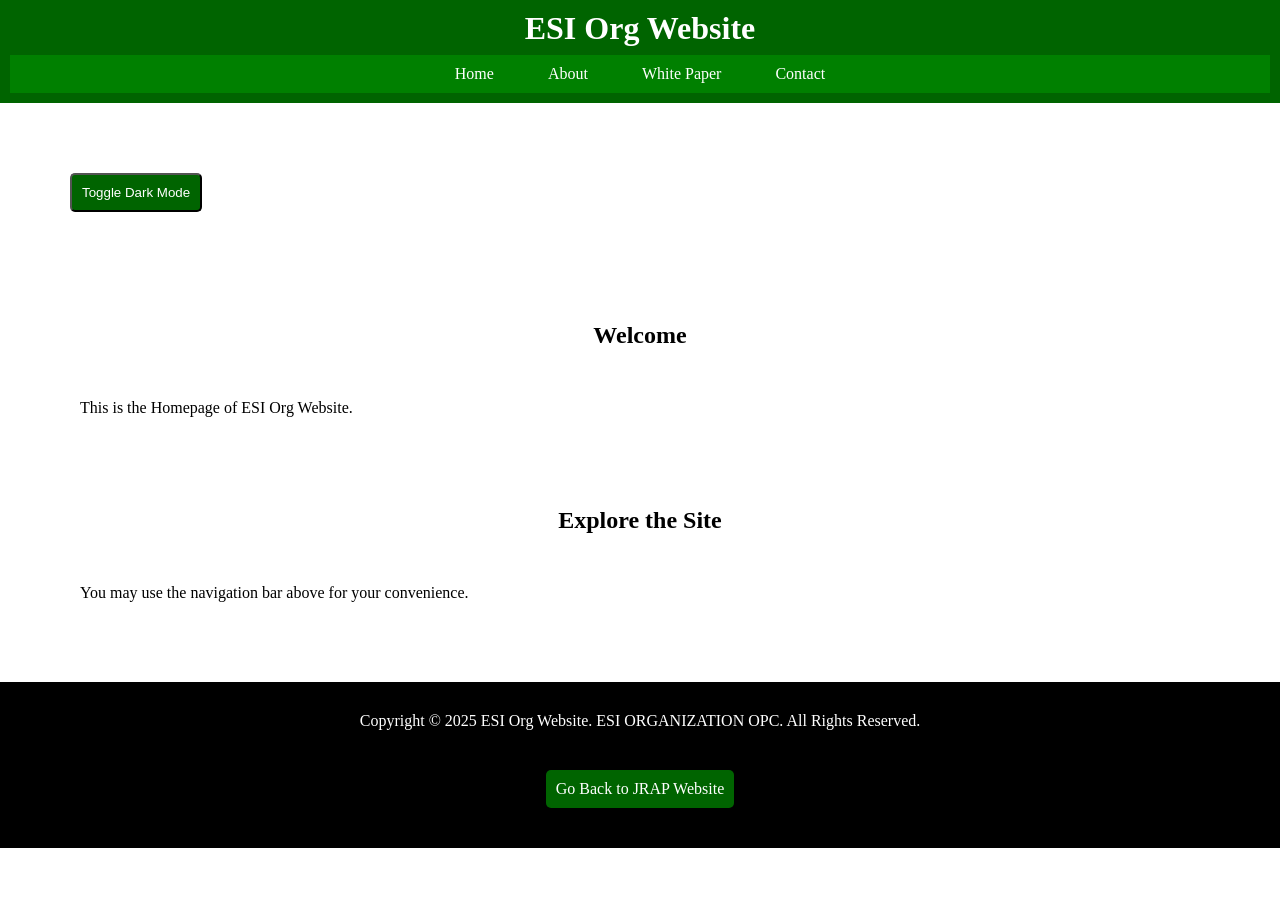
<file: index.html>
<!DOCTYPE html>

<html lang="en">
    <head>
        <meta charset="utf-8">
        <meta 
            name="viewport" 
            content="width=device-width, initial-scale=1.0"
        />
        <!--
        <meta http-equiv="refresh" content="0; url=error.html">
        -->
        <title>EO WEBSITE</title>
        <link rel="icon" href="favicon/favicon.ico" type="image/x-icon">
        <link rel="stylesheet" href="genstyle/global.css">
        <link rel="stylesheet" href="styles/repo.css">
    </head>

    <body>
        <header>
            <div>
                <h1>
                    <a 
                        href="index.html">
                            ESI Org Website
                    </a>
                </h1>
            </div>
            <div>
                <nav>
                    <button id="menu-toggle">☰ Menu</button>
                    <ul id="menu-list" class="hidden">
                        <li>
                            <a href="index.html">Home</a>
                        </li>
                        <li>
                            <a href="about.html">About</a>
                        </li>
                        <li>
                            <a href="wp.html">White Paper</a>
                        </li>
                        <li>
                            <a href="contact.html">Contact</a>
                        </li>
                    </ul>
                </nav>
            </div>
        </header>

        <main>
            <section>
                <button id="dark-toggle" class="button">Toggle Dark Mode</button>
            </section>
            <section>
                <div id="popup" class="popup_hidden">
                  <div class="popup-box">
                    <h3>Stay in the Loop!</h3>
                    <p>Subscribe to receive updates, newsletters, newspapers, or announcements.</p>
                    <button onclick="location.href='subscribe.html'">Yes, Sign Me Up</button>
                    <button onclick="closePopup()">No, Thanks</button>
                  </div>
                </div>
            </section>
            <section>
                <div>
                    <h2>Welcome</h2>
                    <p>
                        This is the Homepage of ESI Org Website.
                    </p>
                </div>
            </section>
            <section>
                <div>
                    <h2>Explore the Site</h2>
                    <p>
                        You may use the navigation bar above for your convenience.
                    </p>
                </div>
            </section>
        </main>

        <footer>
            <section>
                <div>
                    <p>
                        Copyright &copy; 2025 
                        ESI Org Website.
                        ESI ORGANIZATION OPC.
                        All Rights Reserved.
                    </p>
                    <p>
                        <a 
                            href="https://nico-liao0918.github.io/JRAPW/" 
                            class="button">
                                Go Back to JRAP Website
                        </a>
                    </p>
                </div>
            </section>
        </footer>
        <script src="toggle.js"></script>
        <script src="menu.js"></script>
        <script src="popup.js" defer></script>
    </body>
</html>
</file>
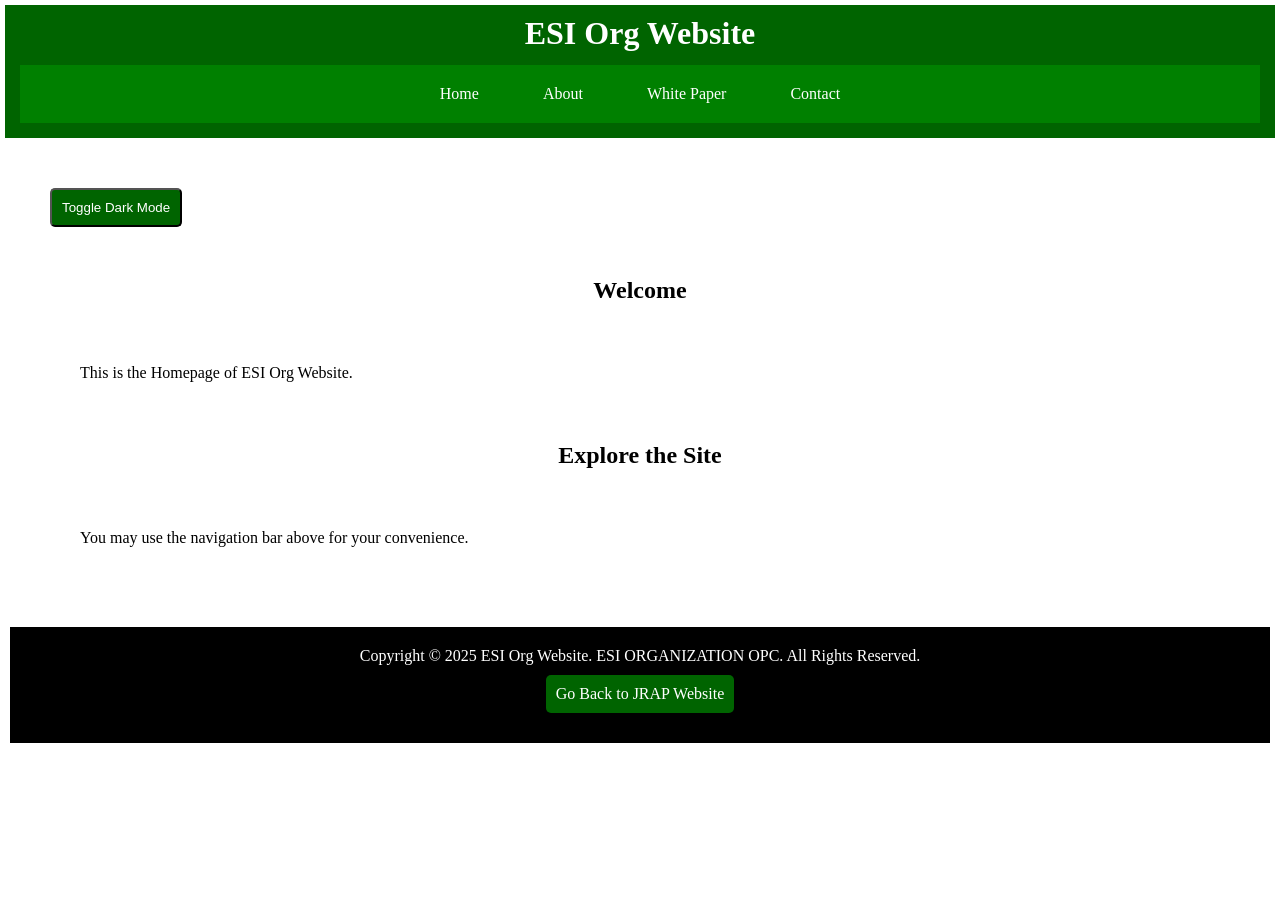
<file: maintain/index.html>
<!DOCTYPE html>

<html lang="en">
    <head>
        <meta charset="utf-8">
        <meta 
            name="viewport" 
            content="width=device-width, initial-scale=1.0"
        />
        <!--
        <meta http-equiv="refresh" content="0; url=error.html">
        -->
        <title>EO WEBSITE</title>
        <link rel="icon" href="favicon/favicon.ico" type="image/x-icon">
        <link rel="stylesheet" href="genstyle/global.css">
    </head>

    <body>
        <header>
            <div>
                <h1>
                    <a 
                        href="index.html">
                            ESI Org Website
                    </a>
                </h1>
            </div>
            <div>
                <nav>
                    <button id="menu-toggle">☰ Menu</button>
                    <ul id="menu-list" class="hidden">
                        <li>
                            <a href="index.html">Home</a>
                        </li>
                        <li>
                            <a href="about.html">About</a>
                        </li>
                        <li>
                            <a href="wp.html">White Paper</a>
                        </li>
                        <li>
                            <a href="contact.html">Contact</a>
                        </li>
                    </ul>
                </nav>
            </div>
        </header>

        <main>
            <section>
                <button id="dark-toggle" class="button">Toggle Dark Mode</button>
            </section>
            <section>
                <div id="popup" class="popup_hidden">
                  <div class="popup-box">
                    <h3>Stay in the Loop!</h3>
                    <p>Subscribe to receive updates, newsletters, newspapers, or announcements.</p>
                    <button onclick="location.href='subscribe.html'">Yes, Sign Me Up</button>
                    <button onclick="closePopup()">No, Thanks</button>
                  </div>
                </div>
            </section>
            <section>
                <div>
                    <h2>Welcome</h2>
                    <p>
                        This is the Homepage of ESI Org Website.
                    </p>
                </div>
            </section>
            <section>
                <div>
                    <h2>Explore the Site</h2>
                    <p>
                        You may use the navigation bar above for your convenience.
                    </p>
                </div>
            </section>
        </main>

        <footer>
            <section>
                <div>
                    <p>
                        Copyright &copy; 2025 
                        ESI Org Website.
                        ESI ORGANIZATION OPC.
                        All Rights Reserved.
                    </p>
                    <p>
                        <a 
                            href="https://nico-liao0918.github.io/JRAPW/" 
                            class="button">
                                Go Back to JRAP Website
                        </a>
                    </p>
                </div>
            </section>
        </footer>
        <script src="toggle.js"></script>
        <script src="menu.js"></script>
        <script src="popup.js" defer></script>
    </body>
</html>
</file>
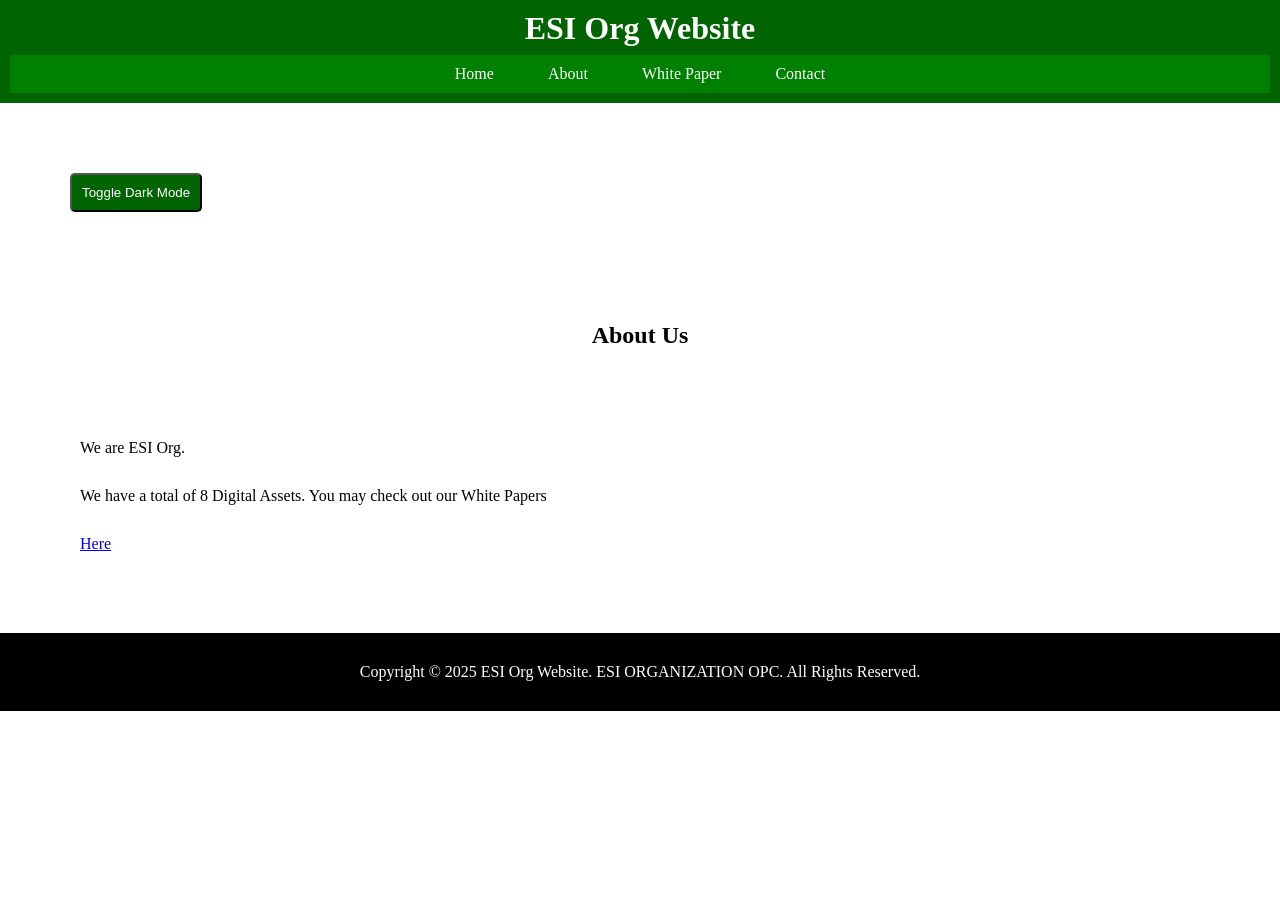
<file: about.html>
<!DOCTYPE html>

<html lang="en">
    <head>
        <meta charset="utf-8">
        <meta 
            name="viewport" 
            content="width=device-width, initial-scale=1.0"
        />
        <!--
        <meta http-equiv="refresh" content="0; url=error.html">
        -->
        <title>EO WEBSITE</title>
        <link rel="icon" href="favicon/favicon.ico" type="image/x-icon">
        <link rel="stylesheet" href="genstyle/global.css">
        <link rel="stylesheet" href="styles/repo.css">
    </head>

    <body>
        <header>
            <div>
                <h1>
                    <a 
                        href="index.html">
                            ESI Org Website
                    </a>
                </h1>
            </div>
            <div>
                <nav>
                    <button id="menu-toggle">☰ Menu</button>
                    <ul id="menu-list" class="hidden">
                        <li>
                            <a href="index.html">Home</a>
                        </li>
                        <li>
                            <a href="about.html">About</a>
                        </li>
                        <li>
                            <a href="wp.html">White Paper</a>
                        </li>
                        <li>
                            <a href="contact.html">Contact</a>
                        </li>
                    </ul>
                </nav>
            </div>
        </header>

        <main>
            <section>
                <button id="dark-toggle" class="button">Toggle Dark Mode</button>
            </section>
            <section>
                <div id="popup" class="popup_hidden">
                  <div class="popup-box">
                    <h3>Stay in the Loop!</h3>
                    <p>Subscribe to receive updates, newsletters, newspapers, or announcements.</p>
                    <button onclick="location.href='subscribe.html'">Yes, Sign Me Up</button>
                    <button onclick="closePopup()">No, Thanks</button>
                  </div>
                </div>
            </section>
            <section>
                <div>
                    <h2>About Us</h2>
                </div>
            </section>
            <section>
                <div>
                    <p>
                        We are ESI Org.
                    </p>
                    <p>
                        We have a total of 8 Digital Assets. You may check out our White Papers
                    </p>
                    <p>
                        <a href="wp.html">Here</a>
                    </p>
                </div>
            </section>
        </main>

        <footer>
            <section>
                <div>
                    <p>
                        Copyright &copy; 2025 
                        ESI Org Website.
                        ESI ORGANIZATION OPC.
                        All Rights Reserved.
                    </p>
                </div>
            </section>
        </footer>
        <script src="toggle.js"></script>
        <script src="menu.js"></script>
        <script src="popup.js" defer></script>
    </body>
</html>
</file>
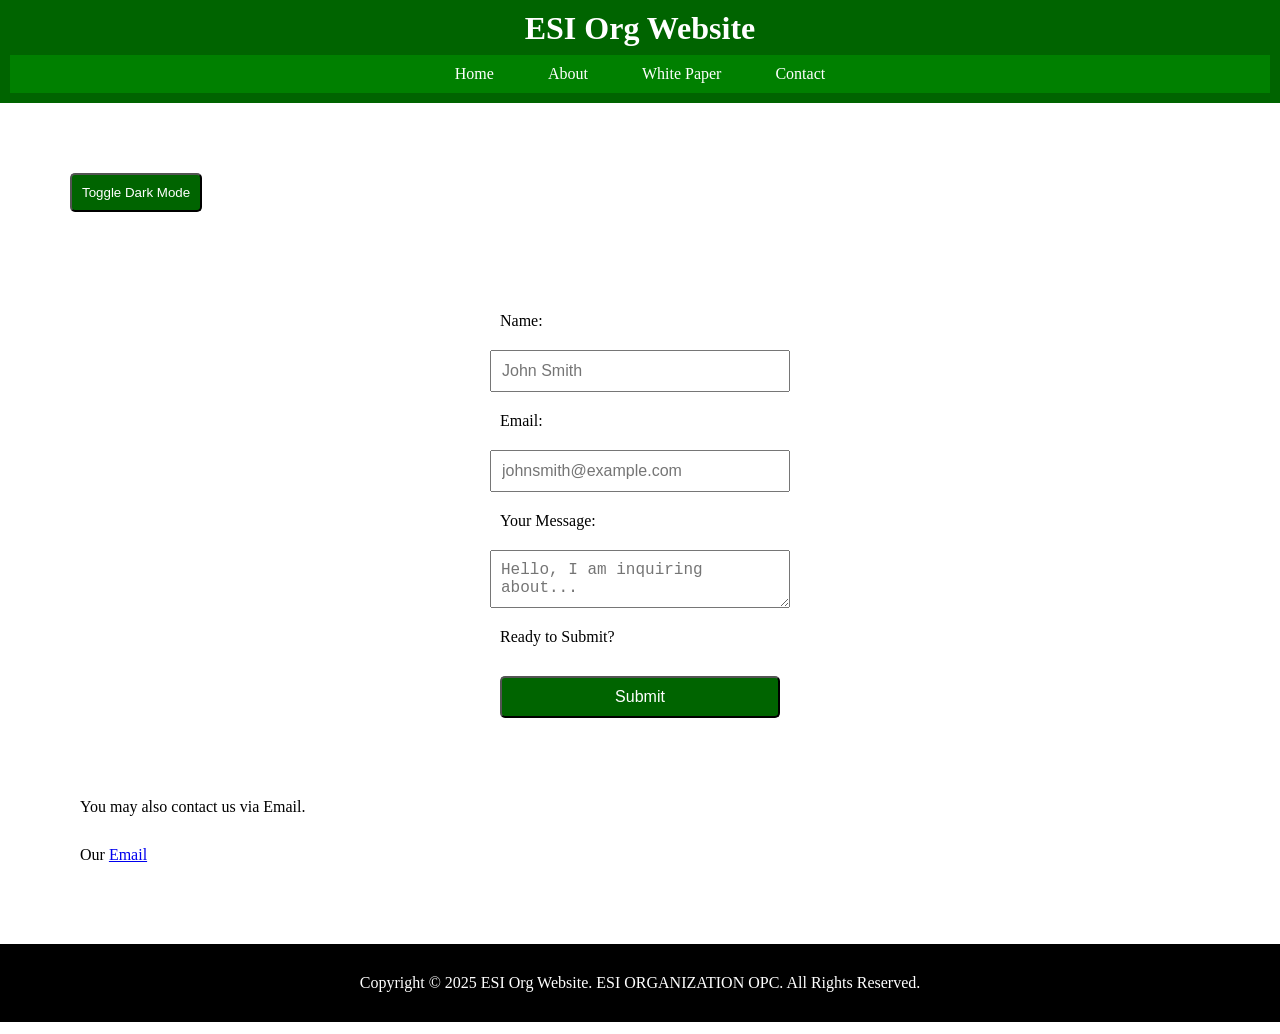
<file: contact.html>
<!DOCTYPE html>

<html lang="en">
    <head>
        <meta charset="utf-8">
        <meta 
            name="viewport" 
            content="width=device-width, initial-scale=1.0"
        />
        <!--
        <meta http-equiv="refresh" content="0; url=error.html">
        -->
        <title>EO WEBSITE</title>
        <link rel="icon" href="favicon/favicon.ico" type="image/x-icon">
        <link rel="stylesheet" href="genstyle/global.css">
        <link rel="stylesheet" href="styles/repo.css">
    </head>

    <body>
        <header>
            <div>
                <h1>
                    <a 
                        href="index.html">
                            ESI Org Website
                    </a>
                </h1>
            </div>
            <div>
                <nav>
                    <button id="menu-toggle">☰ Menu</button>
                    <ul id="menu-list" class="hidden">
                        <li>
                            <a href="index.html">Home</a>
                        </li>
                        <li>
                            <a href="about.html">About</a>
                        </li>
                        <li>
                            <a href="wp.html">White Paper</a>
                        </li>
                        <li>
                            <a href="contact.html">Contact</a>
                        </li>
                    </ul>
                </nav>
            </div>
        </header>

        <main>
            <section>
                <button id="dark-toggle" class="button">Toggle Dark Mode</button>
            </section>
            <section>
                <div id="popup" class="popup_hidden">
                  <div class="popup-box">
                    <h3>Stay in the Loop!</h3>
                    <p>Subscribe to receive updates, newsletters, newspapers, or announcements.</p>
                    <button onclick="location.href='subscribe.html'">Yes, Sign Me Up</button>
                    <button onclick="closePopup()">No, Thanks</button>
                  </div>
                </div>
            </section>
            <section>
                <div>
                    <form action="https://formspree.io/f/mwpbqbye" method="post">
                        <label for="name">Name: </label>
                        <input type="text" name="name" id="name" placeholder="John Smith">

                        <label for="email">Email: </label>
                        <input type="email" name="email" id="email" placeholder="johnsmith@example.com">

                        <label for="message">Your Message: </label>
                        <textarea name="message" id="message" placeholder="Hello, I am inquiring about..."></textarea>

                        <label for="submit">Ready to Submit? </label>
                        <input type="submit" class="button" value="Submit">
                    </form>
                </div>
            </section>
            <section>
                <div>
                    <p>
                        You may also contact us via Email.
                    </p>
                    <p>
                        Our 
                            <a href="mailto:jamesliao09@yahoo.com?subject=Hello%20There">Email</a>
                    </p>
                </div>
            </section>
        </main>

        <footer>
            <section>
                <div>
                    <p>
                        Copyright &copy; 2025 
                        ESI Org Website.
                        ESI ORGANIZATION OPC.
                        All Rights Reserved.
                    </p>
                </div>
            </section>
        </footer>
        <script src="toggle.js"></script>
        <script src="menu.js"></script>
        <script src="popup.js" defer></script>
    </body>
</html>
</file>
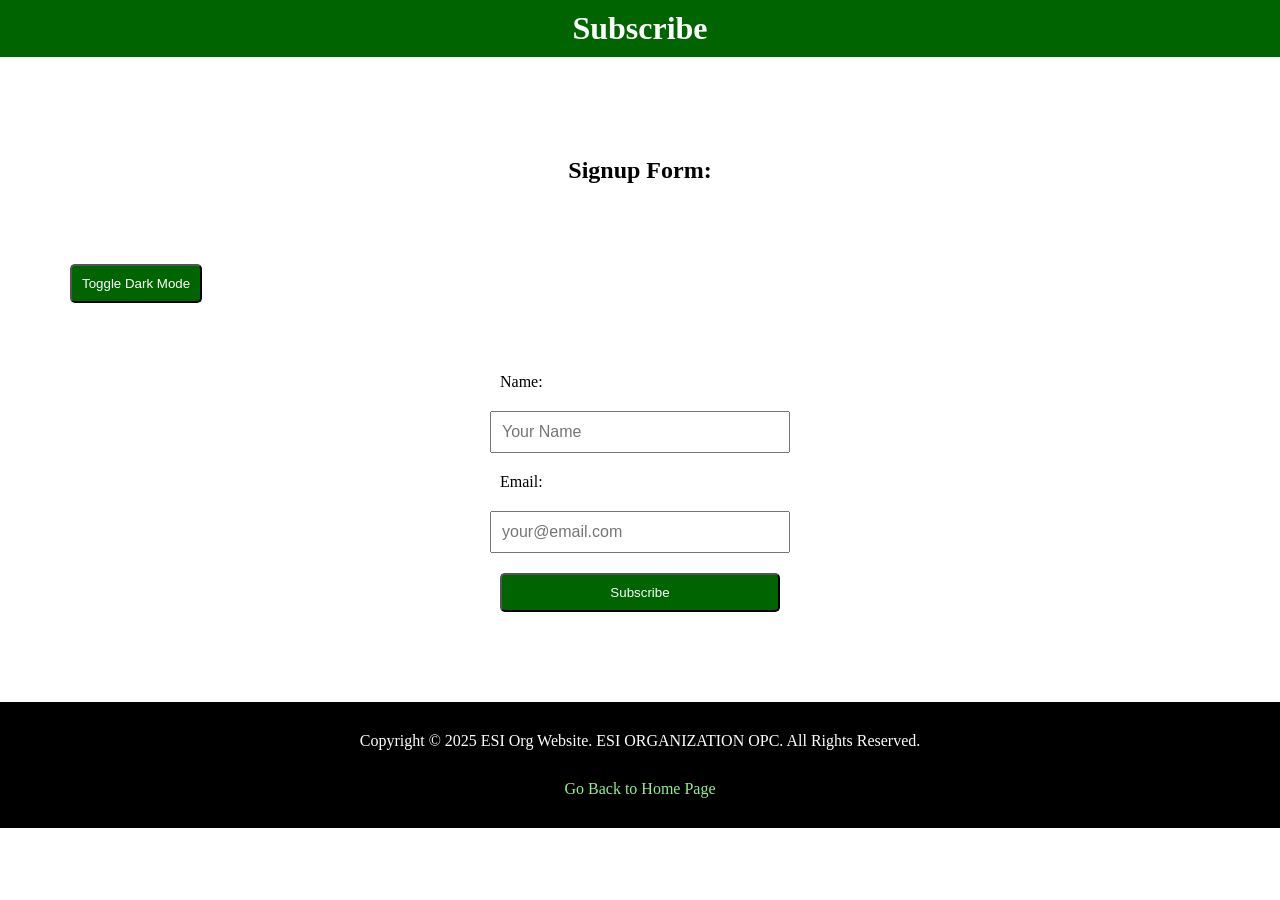
<file: subscribe.html>
<!DOCTYPE html>

<html lang="en">
    <head>
        <meta charset="UTF-8"/>
        <meta 
            name="viewport" 
            content="width=device-width, initial-scale=1.0"
        />
        <!--
        <meta http-equiv="refresh" content="0; url=error.html">
        -->
        <meta name="robots" content="noindex, nofollow">
        <title>ESIOW Subscribe</title>
        <link rel="icon" href="favicon/favicon.ico" type="image/x-icon">
        <link rel="stylesheet" href="genstyle/global.css">
        <link rel="stylesheet" href="styles/repo.css">
    </head>

    <body>
        <header>
            <h1>Subscribe</h1>
        </header>

        <main>
            <section>
                <div>
                    <h2>Signup Form:</h2>
                </div>
            </section>
            <section>
                <button id="dark-toggle" class="button">Toggle Dark Mode</button>
            </section>
            <section>
                <div>
                    <form action="https://formspree.io/f/xwpblzlk" method="post">
                        <label for="name">Name:</label>
                        <input type="text" name="name" required placeholder="Your Name">

                        <label for="email">Email:</label>
                        <input type="email" name="email" required placeholder="your@email.com">

                        <button type="submit" class="button">Subscribe</button>
                    </form>
                </div>
            </section>
        </main>

        <footer>
            <section>
                <div>
                    <p>
                        Copyright &copy; 2025 
                        ESI Org Website.
                        ESI ORGANIZATION OPC.
                        All Rights Reserved.
                    </p>
                </div>
                <div>
                    <p>
                        <a href="index.html">Go Back to Home Page</a>
                    </p>
                </div>
            </section>
        </footer>
        <script src="toggle.js"></script>
        <script src="menu.js"></script>
        <script src="popup.js" defer></script>
    </body>
</html>
</file>
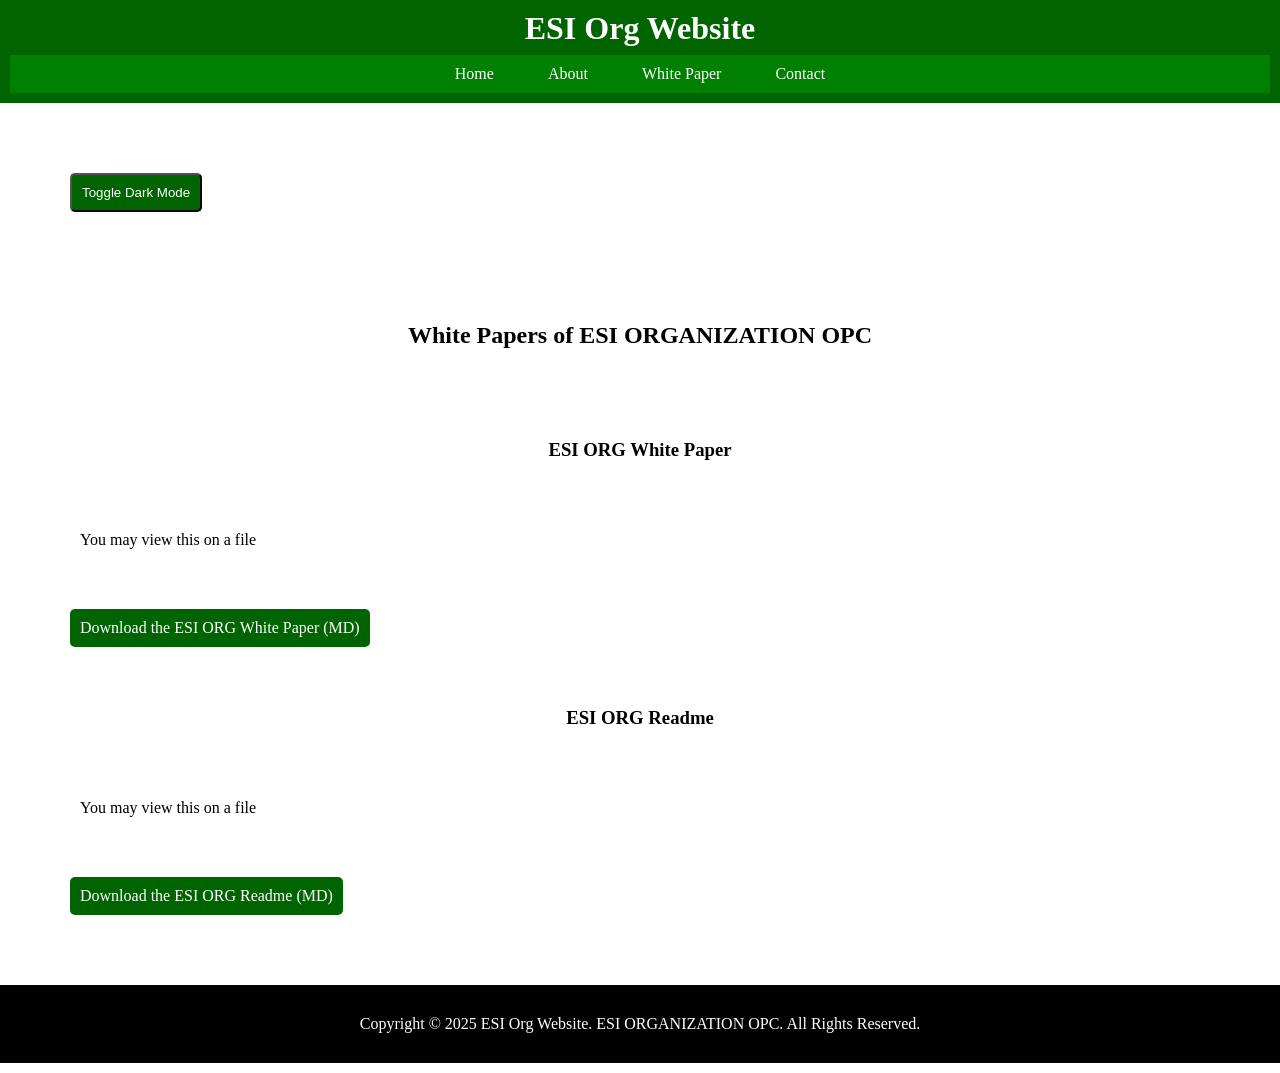
<file: wp.html>
<!DOCTYPE html>

<html lang="en">
    <head>
        <meta charset="utf-8">
        <meta 
            name="viewport" 
            content="width=device-width, initial-scale=1.0"
        />
        <!--
        <meta http-equiv="refresh" content="0; url=error.html">
        -->
        <title>EO WEBSITE</title>
        <link rel="icon" href="favicon/favicon.ico" type="image/x-icon">
        <link rel="stylesheet" href="genstyle/global.css">
        <link rel="stylesheet" href="styles/repo.css">
    </head>

    <body>
        <header>
            <div>
                <h1>
                    <a 
                        href="index.html">
                            ESI Org Website
                    </a>
                </h1>
            </div>
            <div>
                <nav>
                    <button id="menu-toggle">☰ Menu</button>
                    <ul id="menu-list" class="hidden">
                        <li>
                            <a href="index.html">Home</a>
                        </li>
                        <li>
                            <a href="about.html">About</a>
                        </li>
                        <li>
                            <a href="wp.html">White Paper</a>
                        </li>
                        <li>
                            <a href="contact.html">Contact</a>
                        </li>
                    </ul>
                </nav>
            </div>
        </header>

        <main>
            <section>
                <button id="dark-toggle" class="button">Toggle Dark Mode</button>
            </section>
            <section>
                <div id="popup" class="popup_hidden">
                  <div class="popup-box">
                    <h3>Stay in the Loop!</h3>
                    <p>Subscribe to receive updates, newsletters, newspapers, or announcements.</p>
                    <button onclick="location.href='subscribe.html'">Yes, Sign Me Up</button>
                    <button onclick="closePopup()">No, Thanks</button>
                  </div>
                </div>
            </section>
            <section>
                <div>
                    <h2>White Papers of ESI ORGANIZATION OPC</h2>
                </div>
            </section>
            <section>
                <div>
                    <h3>ESI ORG White Paper</h3>
                </div>
            </section>
            <section>
                <div>
                    <p>
                        You may view this on a file
                    </p>
                </div>
            </section>
            <section>
                <div>
                    <a 
                        href="ESI-ORG.md" 
                        download class="button" 
                        rel="noopener noreferrer">
                            Download the ESI ORG White Paper (MD)
                    </a>
                </div>
            </section>
            <section>
                <div>
                    <h3>ESI ORG Readme</h3>
                </div>
            </section>
            <section>
                <div>
                    <p>
                        You may view this on a file
                    </p>
                </div>
            </section>
            <section>
                <div>
                    <a 
                        href="README.md" 
                        download class="button" 
                        rel="noopener noreferrer">
                            Download the ESI ORG Readme (MD)
                    </a>
                </div>
            </section>
        </main>

        <footer>
            <section>
                <div>
                    <p>
                        Copyright &copy; 2025 
                        ESI Org Website.
                        ESI ORGANIZATION OPC.
                        All Rights Reserved.
                    </p>
                </div>
            </section>
        </footer>
        <script src="toggle.js"></script>
        <script src="menu.js"></script>
        <script src="popup.js" defer></script>
    </body>
</html>
</file>
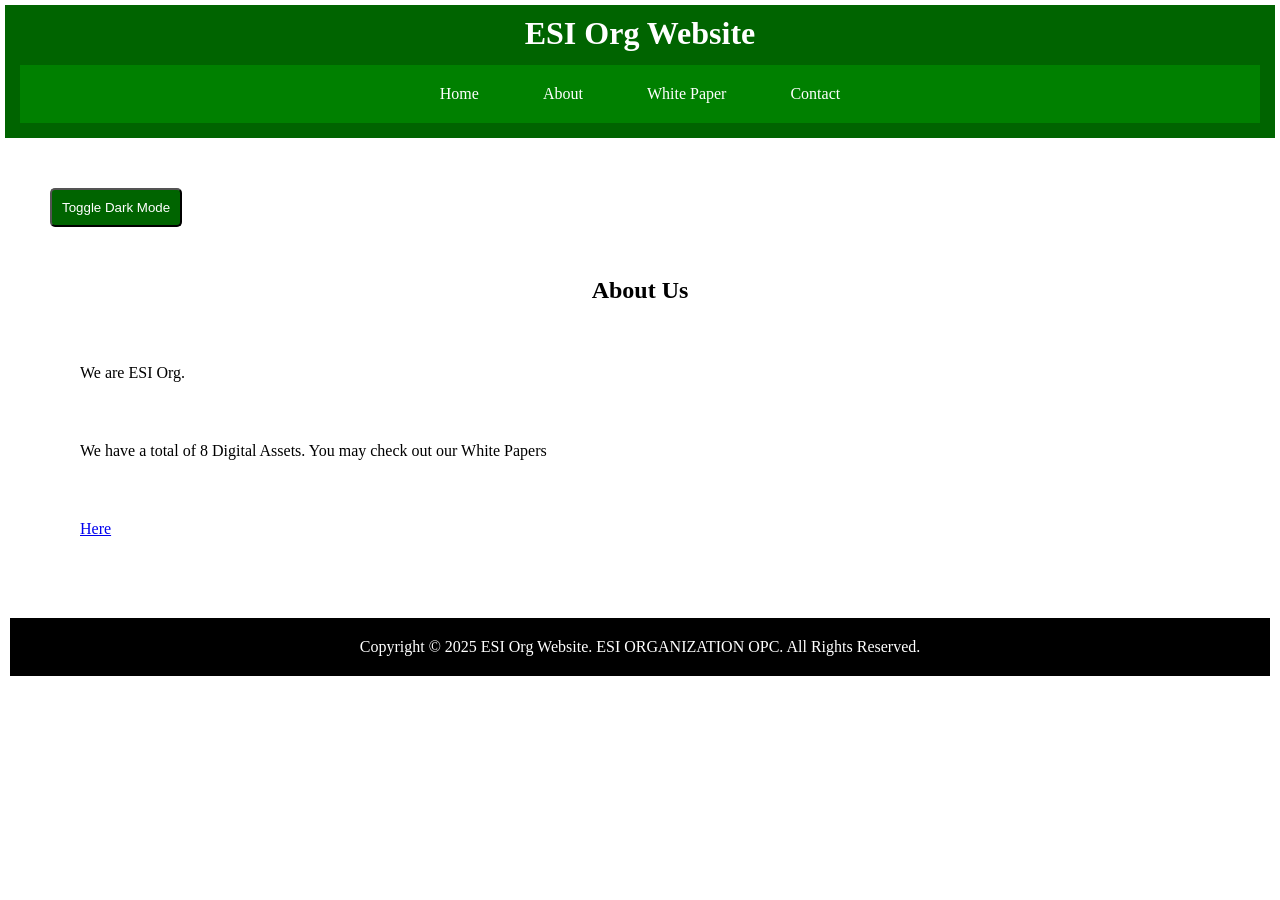
<file: maintain/about.html>
<!DOCTYPE html>

<html lang="en">
    <head>
        <meta charset="utf-8">
        <meta 
            name="viewport" 
            content="width=device-width, initial-scale=1.0"
        />
        <!--
        <meta http-equiv="refresh" content="0; url=error.html">
        -->
        <title>EO WEBSITE</title>
        <link rel="icon" href="favicon/favicon.ico" type="image/x-icon">
        <link rel="stylesheet" href="genstyle/global.css">
    </head>

    <body>
        <header>
            <div>
                <h1>
                    <a 
                        href="index.html">
                            ESI Org Website
                    </a>
                </h1>
            </div>
            <div>
                <nav>
                    <button id="menu-toggle">☰ Menu</button>
                    <ul id="menu-list" class="hidden">
                        <li>
                            <a href="index.html">Home</a>
                        </li>
                        <li>
                            <a href="about.html">About</a>
                        </li>
                        <li>
                            <a href="wp.html">White Paper</a>
                        </li>
                        <li>
                            <a href="contact.html">Contact</a>
                        </li>
                    </ul>
                </nav>
            </div>
        </header>

        <main>
            <section>
                <button id="dark-toggle" class="button">Toggle Dark Mode</button>
            </section>
            <section>
                <div id="popup" class="popup_hidden">
                  <div class="popup-box">
                    <h3>Stay in the Loop!</h3>
                    <p>Subscribe to receive updates, newsletters, newspapers, or announcements.</p>
                    <button onclick="location.href='subscribe.html'">Yes, Sign Me Up</button>
                    <button onclick="closePopup()">No, Thanks</button>
                  </div>
                </div>
            </section>
            <section>
                <div>
                    <h2>About Us</h2>
                </div>
            </section>
            <section>
                <div>
                    <p>
                        We are ESI Org.
                    </p>
                    <p>
                        We have a total of 8 Digital Assets. You may check out our White Papers
                    </p>
                    <p>
                        <a href="wp.html">Here</a>
                    </p>
                </div>
            </section>
        </main>

        <footer>
            <section>
                <div>
                    <p>
                        Copyright &copy; 2025 
                        ESI Org Website.
                        ESI ORGANIZATION OPC.
                        All Rights Reserved.
                    </p>
                </div>
            </section>
        </footer>
        <script src="toggle.js"></script>
        <script src="menu.js"></script>
        <script src="popup.js" defer></script>
    </body>
</html>
</file>
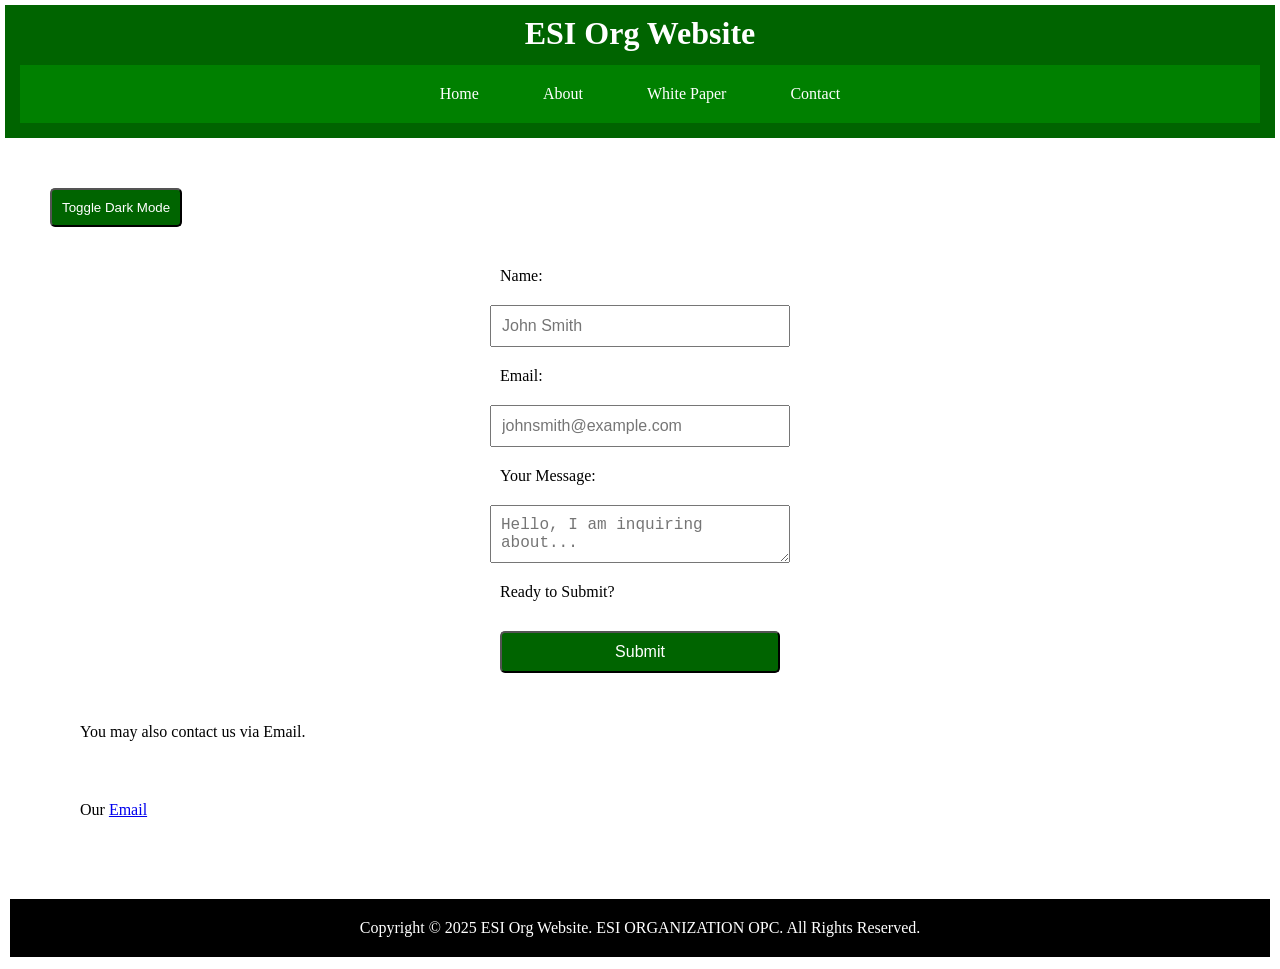
<file: maintain/contact.html>
<!DOCTYPE html>

<html lang="en">
    <head>
        <meta charset="utf-8">
        <meta 
            name="viewport" 
            content="width=device-width, initial-scale=1.0"
        />
        <!--
        <meta http-equiv="refresh" content="0; url=error.html">
        -->
        <title>EO WEBSITE</title>
        <link rel="icon" href="favicon/favicon.ico" type="image/x-icon">
        <link rel="stylesheet" href="genstyle/global.css">
    </head>

    <body>
        <header>
            <div>
                <h1>
                    <a 
                        href="index.html">
                            ESI Org Website
                    </a>
                </h1>
            </div>
            <div>
                <nav>
                    <button id="menu-toggle">☰ Menu</button>
                    <ul id="menu-list" class="hidden">
                        <li>
                            <a href="index.html">Home</a>
                        </li>
                        <li>
                            <a href="about.html">About</a>
                        </li>
                        <li>
                            <a href="wp.html">White Paper</a>
                        </li>
                        <li>
                            <a href="contact.html">Contact</a>
                        </li>
                    </ul>
                </nav>
            </div>
        </header>

        <main>
            <section>
                <button id="dark-toggle" class="button">Toggle Dark Mode</button>
            </section>
            <section>
                <div id="popup" class="popup_hidden">
                  <div class="popup-box">
                    <h3>Stay in the Loop!</h3>
                    <p>Subscribe to receive updates, newsletters, newspapers, or announcements.</p>
                    <button onclick="location.href='subscribe.html'">Yes, Sign Me Up</button>
                    <button onclick="closePopup()">No, Thanks</button>
                  </div>
                </div>
            </section>
            <section>
                <div>
                    <form action="https://formspree.io/f/mwpbqbye" method="post">
                        <label for="name">Name: </label>
                        <input type="text" name="name" id="name" placeholder="John Smith">

                        <label for="email">Email: </label>
                        <input type="email" name="email" id="email" placeholder="johnsmith@example.com">

                        <label for="message">Your Message: </label>
                        <textarea name="message" id="message" placeholder="Hello, I am inquiring about..."></textarea>

                        <label for="submit">Ready to Submit? </label>
                        <input type="submit" class="button" value="Submit">
                    </form>
                </div>
            </section>
            <section>
                <div>
                    <p>
                        You may also contact us via Email.
                    </p>
                    <p>
                        Our 
                            <a href="mailto:jamesliao09@yahoo.com?subject=Hello%20There">Email</a>
                    </p>
                </div>
            </section>
        </main>

        <footer>
            <section>
                <div>
                    <p>
                        Copyright &copy; 2025 
                        ESI Org Website.
                        ESI ORGANIZATION OPC.
                        All Rights Reserved.
                    </p>
                </div>
            </section>
        </footer>
        <script src="toggle.js"></script>
        <script src="menu.js"></script>
        <script src="popup.js" defer></script>
    </body>
</html>
</file>
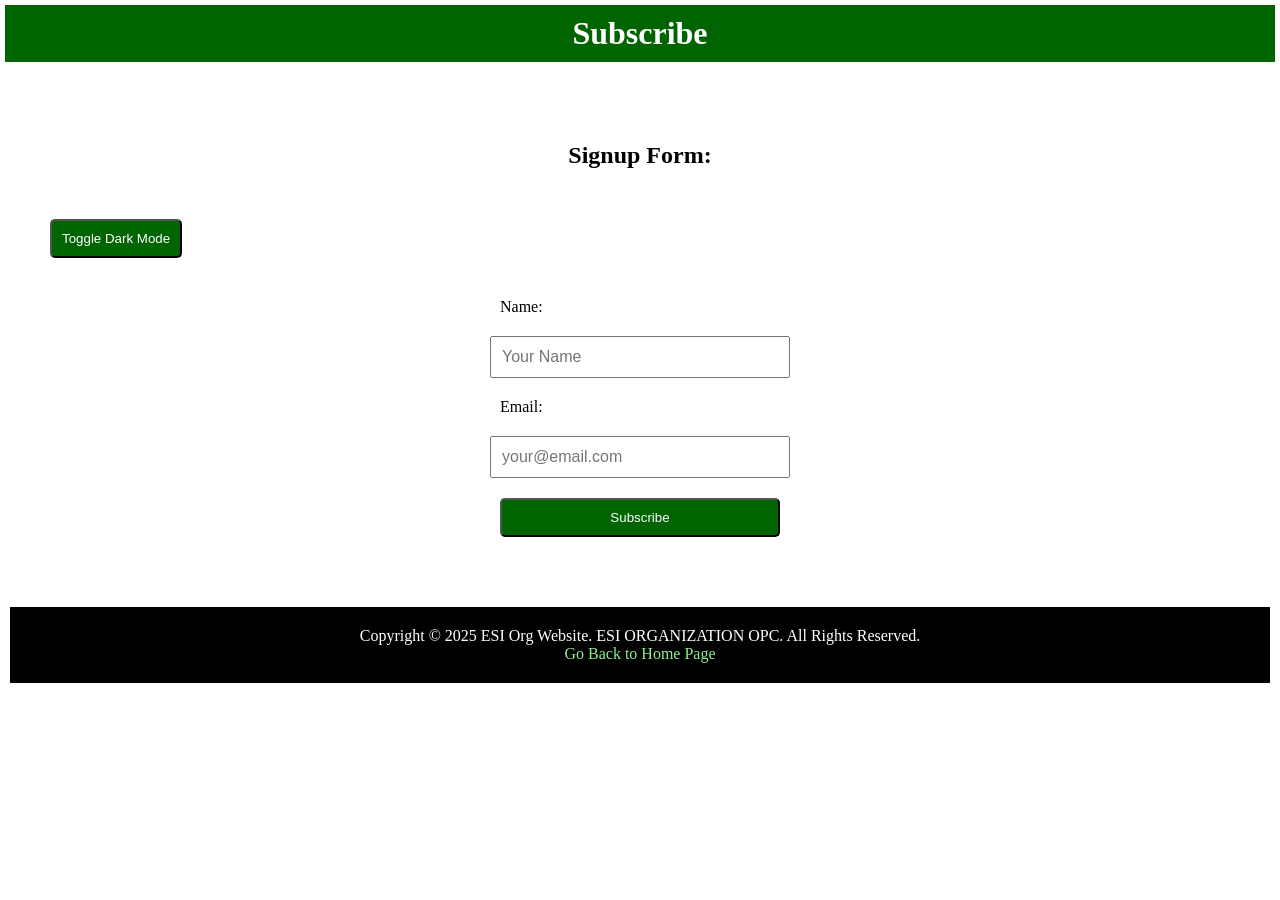
<file: maintain/subscribe.html>
<!DOCTYPE html>

<html lang="en">
    <head>
        <meta charset="UTF-8"/>
        <meta 
            name="viewport" 
            content="width=device-width, initial-scale=1.0"
        />
        <!--
        <meta http-equiv="refresh" content="0; url=error.html">
        -->
        <meta name="robots" content="noindex, nofollow">
        <title>ESIOW Subscribe</title>
        <link rel="icon" href="favicon/favicon.ico" type="image/x-icon">
        <link rel="stylesheet" href="genstyle/global.css">
    </head>

    <body>
        <header>
            <h1>Subscribe</h1>
        </header>

        <main>
            <section>
                <div>
                    <h2>Signup Form:</h2>
                </div>
            </section>
            <section>
                <button id="dark-toggle" class="button">Toggle Dark Mode</button>
            </section>
            <section>
                <div>
                    <form action="https://formspree.io/f/xwpblzlk" method="post">
                        <label for="name">Name:</label>
                        <input type="text" name="name" required placeholder="Your Name">

                        <label for="email">Email:</label>
                        <input type="email" name="email" required placeholder="your@email.com">

                        <button type="submit" class="button">Subscribe</button>
                    </form>
                </div>
            </section>
        </main>

        <footer>
            <section>
                <div>
                    <p>
                        Copyright &copy; 2025 
                        ESI Org Website.
                        ESI ORGANIZATION OPC.
                        All Rights Reserved.
                    </p>
                </div>
                <div>
                    <p>
                        <a href="index.html">Go Back to Home Page</a>
                    </p>
                </div>
            </section>
        </footer>
        <script src="toggle.js"></script>
        <script src="menu.js"></script>
        <script src="popup.js" defer></script>
    </body>
</html>
</file>
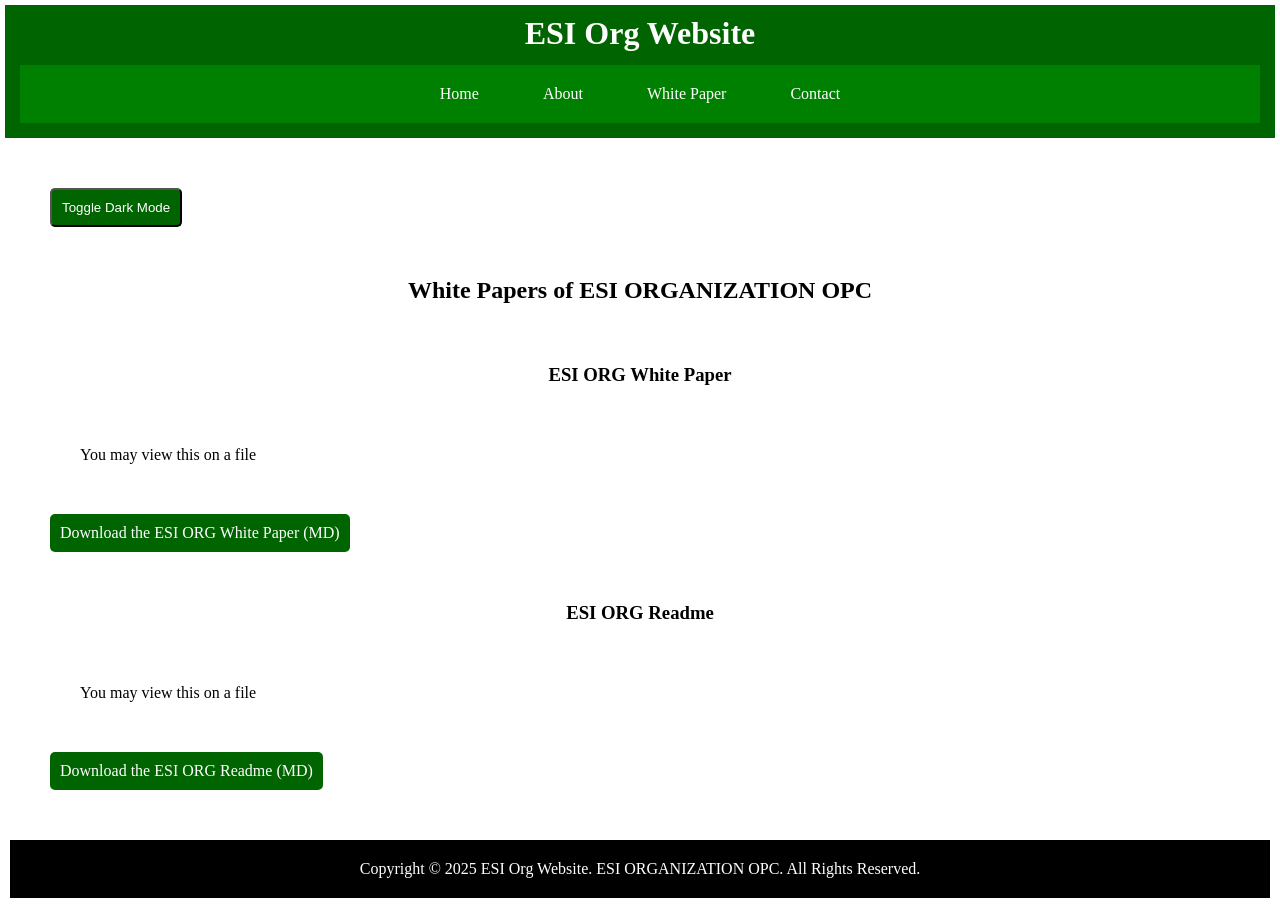
<file: maintain/wp.html>
<!DOCTYPE html>

<html lang="en">
    <head>
        <meta charset="utf-8">
        <meta 
            name="viewport" 
            content="width=device-width, initial-scale=1.0"
        />
        <!--
        <meta http-equiv="refresh" content="0; url=error.html">
        -->
        <title>EO WEBSITE</title>
        <link rel="icon" href="favicon/favicon.ico" type="image/x-icon">
        <link rel="stylesheet" href="genstyle/global.css">
    </head>

    <body>
        <header>
            <div>
                <h1>
                    <a 
                        href="index.html">
                            ESI Org Website
                    </a>
                </h1>
            </div>
            <div>
                <nav>
                    <button id="menu-toggle">☰ Menu</button>
                    <ul id="menu-list" class="hidden">
                        <li>
                            <a href="index.html">Home</a>
                        </li>
                        <li>
                            <a href="about.html">About</a>
                        </li>
                        <li>
                            <a href="wp.html">White Paper</a>
                        </li>
                        <li>
                            <a href="contact.html">Contact</a>
                        </li>
                    </ul>
                </nav>
            </div>
        </header>

        <main>
            <section>
                <button id="dark-toggle" class="button">Toggle Dark Mode</button>
            </section>
            <section>
                <div id="popup" class="popup_hidden">
                  <div class="popup-box">
                    <h3>Stay in the Loop!</h3>
                    <p>Subscribe to receive updates, newsletters, newspapers, or announcements.</p>
                    <button onclick="location.href='subscribe.html'">Yes, Sign Me Up</button>
                    <button onclick="closePopup()">No, Thanks</button>
                  </div>
                </div>
            </section>
            <section>
                <div>
                    <h2>White Papers of ESI ORGANIZATION OPC</h2>
                </div>
            </section>
            <section>
                <div>
                    <h3>ESI ORG White Paper</h3>
                </div>
            </section>
            <section>
                <div>
                    <p>
                        You may view this on a file
                    </p>
                </div>
            </section>
            <section>
                <div>
                    <a 
                        href="ESI-ORG.md" 
                        download class="button" 
                        rel="noopener noreferrer">
                            Download the ESI ORG White Paper (MD)
                    </a>
                </div>
            </section>
            <section>
                <div>
                    <h3>ESI ORG Readme</h3>
                </div>
            </section>
            <section>
                <div>
                    <p>
                        You may view this on a file
                    </p>
                </div>
            </section>
            <section>
                <div>
                    <a 
                        href="README.md" 
                        download class="button" 
                        rel="noopener noreferrer">
                            Download the ESI ORG Readme (MD)
                    </a>
                </div>
            </section>
        </main>

        <footer>
            <section>
                <div>
                    <p>
                        Copyright &copy; 2025 
                        ESI Org Website.
                        ESI ORGANIZATION OPC.
                        All Rights Reserved.
                    </p>
                </div>
            </section>
        </footer>
        <script src="toggle.js"></script>
        <script src="menu.js"></script>
        <script src="popup.js" defer></script>
    </body>
</html>
</file>
<file: genstyle/global.css>
/* Global Style CSS */

/* ============================= */
/*        GLOBAL RESET          */
/* ============================= */
* {
    margin: 0;
    padding: 0;
}

/* ============================= */
/*         DARK MODE            */
/* ============================= */
body.dark * {
    background-color: black;
    color: white;
}

body.dark {
    background-color: black;
    color: white;
}

header.dark {
    background-color: black;
    color: white;
}

footer.dark {
    background-color: black;
}

body.dark #menu-toggle {
  color: white;
}

/* ============================= */
/*            HEADER            */
/* ============================= */
header {
    padding: 5px;
    background-color: darkgreen;
    color: white;
    text-align: center;
}

header h1 {
    margin: 2.5px;
    padding: 2.5px;
    color: white;
}

header h1 a {
    color: white;
    text-decoration: none;
}

header p {
    margin: 10px;
    padding: 10px;
    color: white;
}

header a {
    color: white;
    padding: 10px;
    margin: 10px;
    text-align: center;
    text-decoration: none;
}

/* ============================= */
/*         NAVIGATION           */
/* ============================= */
nav {
    margin: 5px;
    padding: 5px;
    background-color: green;
    color: white;
    text-align: center;
    text-decoration: none;
}

nav ul {
    color: white;
    display: inline-block;
    list-style-type: none;
    text-decoration: none;
    padding: 5px;
}

nav ul li {
    color: white;
    text-decoration: none;
    padding: 5px;
    display: inline;
}

#menu-toggle {
  display: none;
}

#menu-list {
    display: block;
}

/* ============================= */
/* MOBILE & TABLET STYLES (up to 1024px) */
/* ============================= */

@media (max-width: 1024px) {
    #menu-toggle {
        display: block;
        margin: 1rem auto; /* this centers it horizontally */
        font-size: 1.5rem;
        background: none;
        color: white;
        border: none;
        cursor: pointer;
    }

    #menu-list.hidden {
        display: none;
    }

    #menu-list {
        display: block; 
        text-align: center;
    }

    #menu-list li {
        display: block;
        margin: 10px 0;
        transition: all 0.3s ease;
    }

    .category {
        flex-direction: column;
        align-items: center;
      }
    
      .category li {
        width: 80%; /* Make items take more horizontal space */
        margin-bottom: 10px;
      }
    
      .categories {
        flex-direction: column;
      }
    
      .cate {
        padding: 5px;
      }
    
      h2 {
        font-size: 1.2rem;
        padding: 10px;
      }
}

/* ============================= */
/*             MAIN             */
/* ============================= */
main {
    color: black;
    margin: 20px;
    padding: 20px;
}

main h1,
main h2,
main h3 {
    text-align: center;
    margin: 20px;
    padding: 20px;
}

main p {
    text-align: left;
    margin: 20px;
    padding: 20px;
}

main ul {
    margin: 10px;
    padding: 10px;
    display: inline-block;
    text-decoration: none;
}

main ul li {
    margin: 10px;
    padding: 10px;
    text-decoration: none;
}

/* ============================= */
/*            FOOTER            */
/* ============================= */
footer {
    text-align: center;
    background-color: black;
    color: white;
}

footer a {
    color: lightgreen;
    text-decoration: none;
}

footer a:hover {
    text-decoration: underline;
}

/* ============================= */
/*         BUTTON STYLE         */
/* ============================= */
.button {
    display: inline-block;
    padding: 10px;
    margin: 10px;
    background-color: darkgreen;
    color: white;
    text-decoration: none;
    border-radius: 5px;
}

.button:hover {
    background-color: green;
}

.buton {
    display: inline-flex;
    padding: 10px;
    background-color: darkgreen;
    color: white;
    text-decoration: none;
    border-radius: 5px;
}

.buton:hover {
    background-color: green;
}

/* ============================= */
/*        FORM STYLING          */
/* ============================= */
form {
    margin: 20px auto;
    width: 300px;
    display: flex;
    flex-direction: column;
}

form input,
form textarea,
form label {
    margin-bottom: 10px;
    padding: 10px;
    font-size: 16px;
}

form button {
    display: inline-block;
    padding: 10px;
    margin: 10px;
    background-color: darkgreen;
    color: white;
    text-decoration: none;
    border-radius: 5px;
}

form button:hover {
    background-color: green;
}

/* ============================= */
/*       POPUP / MODAL STYLE    */
/* ============================= */
.popup {
    position: fixed;
    top: 0;
    left: 0;
    width: 100%;
    height: 100%;
    background: rgba(0, 0, 0, 0.6);
    display: flex;
    justify-content: center;
    align-items: center;
    z-index: 9999;
}

.popup-box {
    background: #fff;
    padding: 20px 30px;
    border-radius: 10px;
    text-align: center;
    box-shadow: 0 0 10px #000;
}

.popup-box h3 {
    margin: 0 0 10px;
}

.popup-box button {
    margin: 10px;
    padding: 10px 15px;
    border: none;
    background-color: #007BFF;
    color: white;
    cursor: pointer;
    border-radius: 5px;
}

.popup-box button:last-child {
    background-color: gray;
}

.popup_hidden {
    display: none;
}
</file>
<file: styles/repo.css>
/* Repo Styles */

.popup {
  position: fixed;
  top: 0; left: 0;
  width: 100%; height: 100%;
  background: rgba(0,0,0,0.6);
  display: flex;
  justify-content: center;
  align-items: center;
  z-index: 9999;
}

.popup-box {
  background: #fff;
  padding: 20px 30px;
  border-radius: 10px;
  text-align: center;
  box-shadow: 0 0 10px #000;
}

.popup-box h3 {
  margin: 0 0 10px;
}

.popup-box button {
  margin: 10px;
  padding: 10px 15px;
  border: none;
  background-color: #007BFF;
  color: white;
  cursor: pointer;
  border-radius: 5px;
}

.popup-box button:last-child {
  background-color: gray;
}

.hidden {
  display: none;
}

.containers {
    align-items: center;
    display: inline-block;
    color: black;
    margin: 15px;
    padding: 15px;
    max-width: 500px;
    max-height: 500px;
}

.contents {
    align-items: left;
    display: block;
    margin: 10px;
    padding: 10px;
}

section {
    align-items: center;
    margin: 10px;
    padding: 10px;
}

section div h3, section div p {
    margin: 10px;
    padding: 10px;
}

section div ul, section div ul li {
    text-decoration: none;
    list-style-type: none;
    padding: 10x;
    margin: 10px;
}
</file>
<file: maintain/genstyle/global.css>
/* Global Style CSS */

/* ============================= */
/*        GLOBAL RESET          */
/* ============================= */
* {
    margin: 0;
    padding: 0;
}


/* ============================= */
/*         DARK MODE            */
/* ============================= */
body.dark * {
    background-color: black;
    color: white;
}

body.dark {
    background-color: black;
    color: white;
}

header.dark {
    background-color: black;
    color: white;
}

footer.dark {
    background-color: black;
}

body.dark #menu-toggle {
  color: white;
}


/* ============================= */
/*            HEADER            */
/* ============================= */
header {
    margin: 5px;
    padding: 5px;
    background-color: darkgreen;
    color: white;
    text-align: center;
}

header h1 {
    margin: 2.5px;
    padding: 2.5px;
    color: white;
}

header h1 a {
    color: white;
    text-decoration: none;
}

header p {
    margin: 10px;
    padding: 10px;
    color: white;
}

header a {
    color: white;
    padding: 10px;
    margin: 10px;
    text-align: center;
    text-decoration: none;
}


/* ============================= */
/*         NAVIGATION           */
/* ============================= */
nav {
    margin: 10px;
    padding: 10px;
    background-color: green;
    color: white;
    text-align: center;
    text-decoration: none;
}

nav ul {
    color: white;
    display: inline-block;
    list-style-type: none;
    text-decoration: none;
    padding: 5px;
    margin: 5px;
}

nav ul li {
    color: white;
    text-decoration: none;
    margin: 5px;
    padding: 5px;
    display: inline;
}

#menu-toggle {
  display: none;
}

#menu-list {
    display: block;
}


/* ============================= */
/* MOBILE & TABLET STYLES (up to 1024px) */
/* ============================= */

@media (max-width: 1024px) {
    #menu-toggle {
        display: block;
        margin: 1rem auto; /* this centers it horizontally */
        font-size: 1.5rem;
        background: none;
        color: white;
        border: none;
        cursor: pointer;
    }

    #menu-list.hidden {
        display: none;
    }

    #menu-list {
        display: block; 
        text-align: center;
    }

    #menu-list li {
        display: block;
        margin: 10px 0;
        transition: all 0.3s ease;
    }

    .category {
        flex-direction: column;
        align-items: center;
      }
    
      .category li {
        width: 80%; /* Make items take more horizontal space */
        margin-bottom: 10px;
      }
    
      .categories {
        flex-direction: column;
      }
    
      .cate {
        padding: 5px;
      }
    
      h2 {
        font-size: 1.2rem;
        padding: 10px;
      }
}


/* ============================= */
/*             MAIN             */
/* ============================= */
main {
    color: black;
    margin: 20px;
    padding: 20px;
}

main h1,
main h2,
main h3 {
    text-align: center;
    margin: 20px;
    padding: 20px;
}

main p {
    text-align: left;
    margin: 20px;
    padding: 20px;
}

main ul {
    margin: 10px;
    padding: 10px;
    display: inline-block;
    text-decoration: none;
}

main ul li {
    margin: 10px;
    padding: 10px;
    text-decoration: none;
}


/* ============================= */
/*            FOOTER            */
/* ============================= */
footer {
    text-align: center;
    margin: 10px;
    padding: 20px;
    background-color: black;
    color: white;
}

footer a {
    color: lightgreen;
    text-decoration: none;
}

footer a:hover {
    text-decoration: underline;
}


/* ============================= */
/*         BUTTON STYLE         */
/* ============================= */
.button {
    display: inline-block;
    padding: 10px;
    margin: 10px;
    background-color: darkgreen;
    color: white;
    text-decoration: none;
    border-radius: 5px;
}

.button:hover {
    background-color: green;
}

.buton {
    display: inline-flex;
    padding: 10px;
    background-color: darkgreen;
    color: white;
    text-decoration: none;
    border-radius: 5px;
}

.buton:hover {
    background-color: green;
}



/* ============================= */
/*        FORM STYLING          */
/* ============================= */
form {
    margin: 20px auto;
    width: 300px;
    display: flex;
    flex-direction: column;
}

form input,
form textarea,
form label {
    margin-bottom: 10px;
    padding: 10px;
    font-size: 16px;
}

form button {
    display: inline-block;
    padding: 10px;
    margin: 10px;
    background-color: darkgreen;
    color: white;
    text-decoration: none;
    border-radius: 5px;
}

form button:hover {
    background-color: green;
}


/* ============================= */
/*       POPUP / MODAL STYLE    */
/* ============================= */
.popup {
    position: fixed;
    top: 0;
    left: 0;
    width: 100%;
    height: 100%;
    background: rgba(0, 0, 0, 0.6);
    display: flex;
    justify-content: center;
    align-items: center;
    z-index: 9999;
}

.popup-box {
    background: #fff;
    padding: 20px 30px;
    border-radius: 10px;
    text-align: center;
    box-shadow: 0 0 10px #000;
}

.popup-box h3 {
    margin: 0 0 10px;
}

.popup-box button {
    margin: 10px;
    padding: 10px 15px;
    border: none;
    background-color: #007BFF;
    color: white;
    cursor: pointer;
    border-radius: 5px;
}

.popup-box button:last-child {
    background-color: gray;
}

.popup_hidden {
    display: none;
}
</file>
